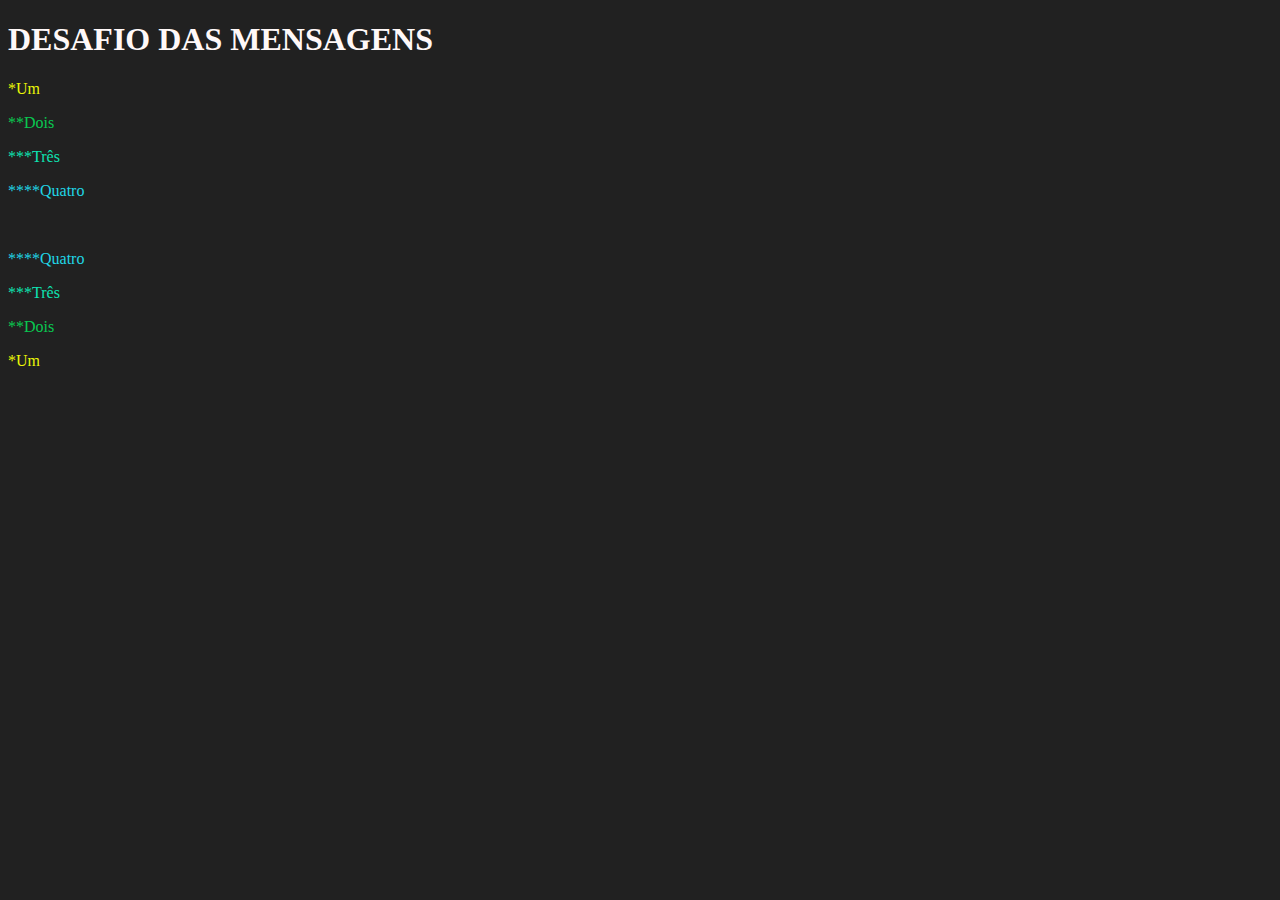
<file: Desafio 01 mensagens/index.html>
<!DOCTYPE html>
<html lang="pt-br">
<head>
    <meta charset="UTF-8">
    <meta name="viewport" content="width=device-width, initial-scale=1.0">
    <title>Desafio Soluta</title>
  <link rel="stylesheet" href="style.css">
</head>
<body>
    <h1>DESAFIO DAS MENSAGENS</h1>
<p class="a">*Um</p>
<p class="b">**Dois</p>
<p class="c">***Três</p>
<p class="d">****Quatro</p><br>

<p class="d">****Quatro</p>
<p class="c">***Três</p>
<p class="b">**Dois</p> 
<p class="a">*Um</p>

<!--Especificou apenas sobre o excesso de <br>-->

</body>
</html>
</file>
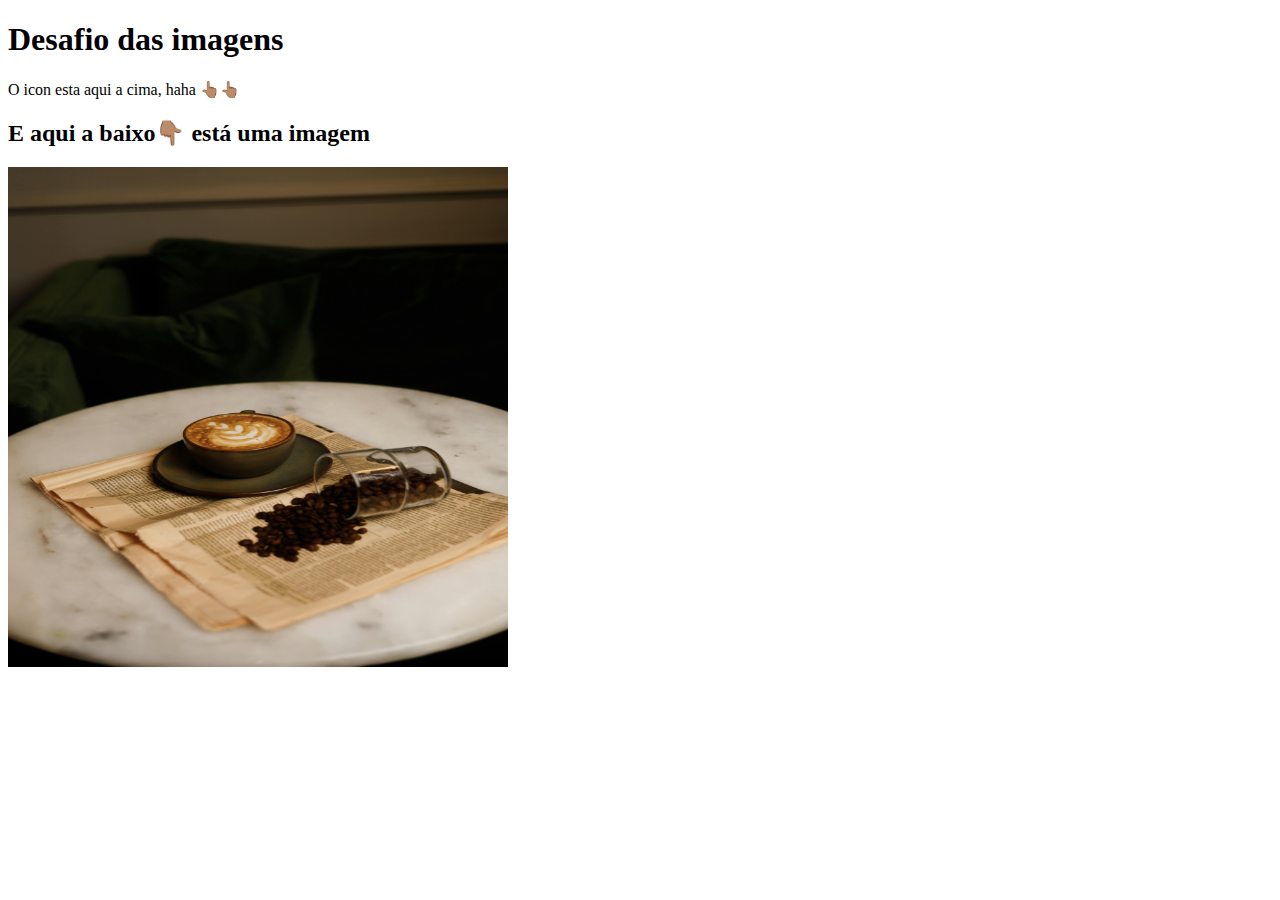
<file: Desafio 02 img e icon/index.html>
<!DOCTYPE html>
<html lang="en">
<head>
    <meta charset="UTF-8">
    <meta name="viewport" content="width=device-width, initial-scale=1.0">
    <title>Desafio 2</title>
    <link rel="shortcut icon" href="usuarios-alt.png" type="image/x-icon">
</head>
<body>
    <h1>Desafio das imagens</h1>

<p>O icon esta aqui a cima, haha 👆🏽👆🏽 </p>
<h2>E aqui a baixo👇🏽 está uma imagem</h2>

    <img src="café.jpg" alt="Imagem 1" width="500px" height="500px">

</body>
</html>
</file>
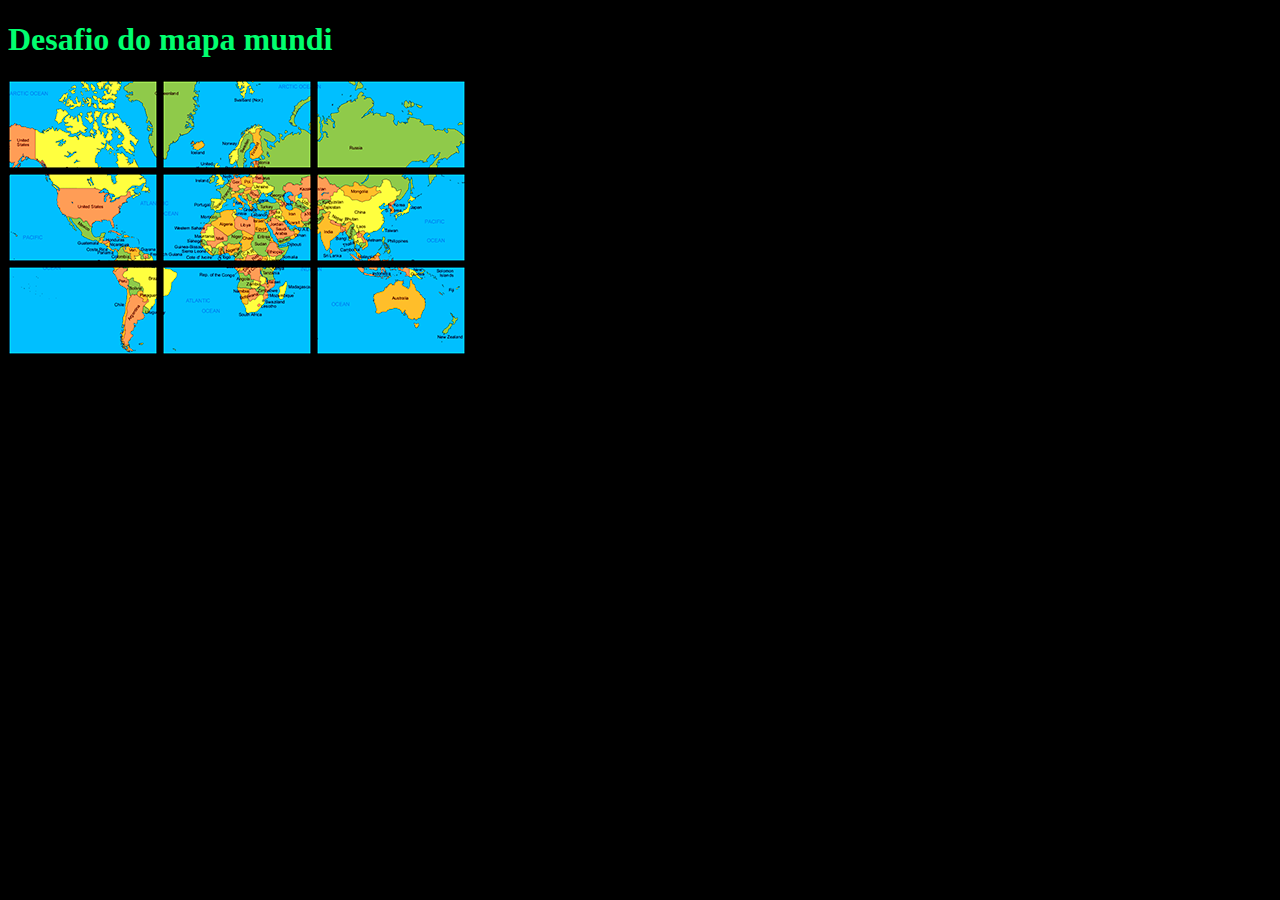
<file: Desafio 03 Mapa Mundi/index.html>
<!DOCTYPE html>
<html lang="pt=br">
<head>
    <meta charset="UTF-8">
    <meta name="viewport" content="width=device-width, initial-scale=1.0">
    <title>Desafio 03</title>
    <link rel="shortcut icon" href="icon.png" type="image/x-icon">
    <link rel="stylesheet" href="style.css">
</head>
<body>
    <h1> Desafio do mapa mundi </h1>

<img src="1.png" alt=""> <img src="2.png" alt=""> <img src="3.png" alt=""> <br>
<img src="4.png" alt=""> <img src="5.png" alt=""> <img src="6.png" alt=""> <br>
<img src="7.png" alt=""> <img src="8.png" alt=""> <img src="9.png" alt="">



</body>
</html>
</file>
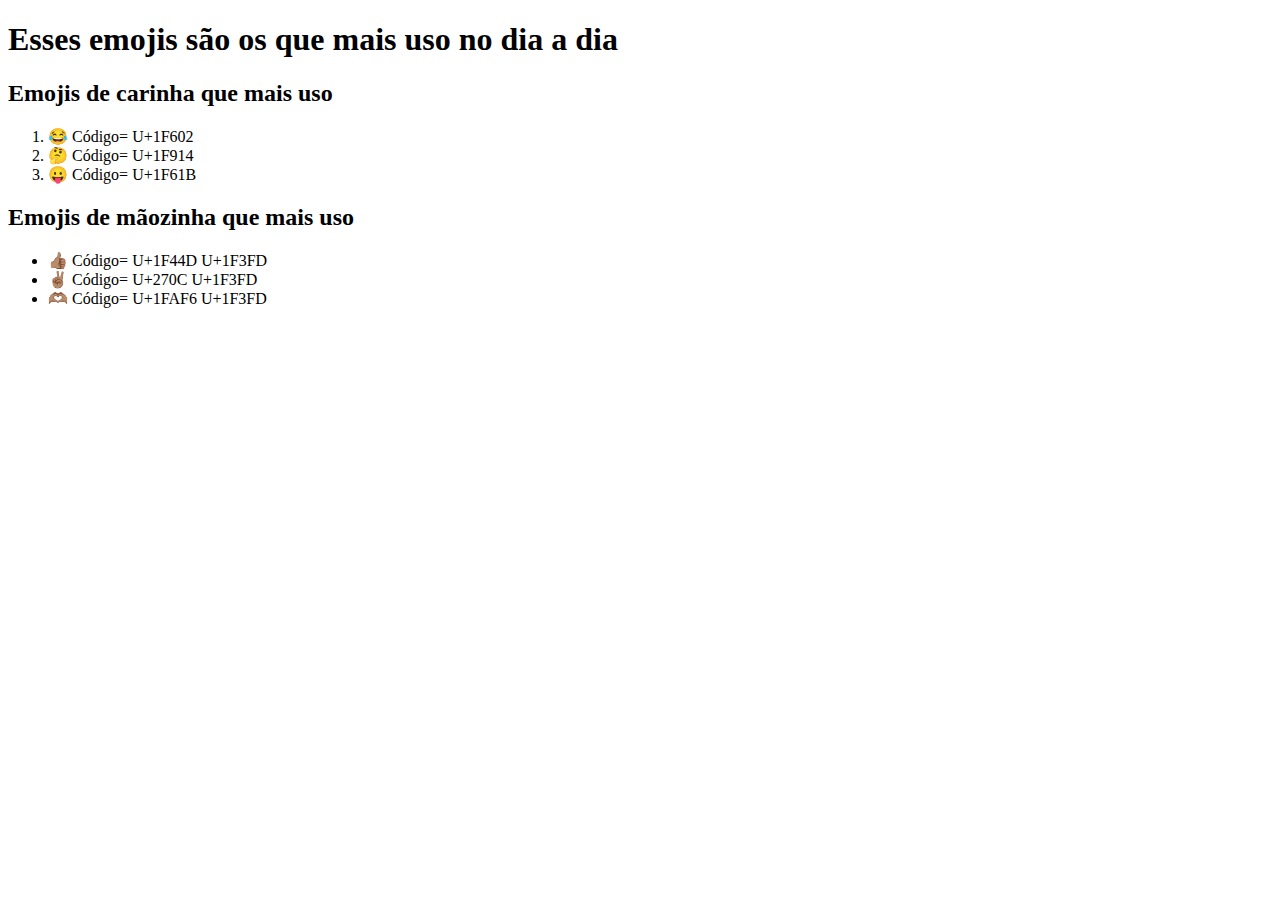
<file: Desafio 04 emoji/index.html>
<!DOCTYPE html>
<html lang="pt-br">
<head>
    <meta charset="UTF-8">
    <meta name="viewport" content="width=device-width, initial-scale=1.0">
    <title>DESAFIO DOS EMOJIS</title>
</head>
<body>
    <h1>Esses emojis são os que mais uso no dia a dia</h1>

    <h2>Emojis de carinha que mais uso</h2> <!--usando lista ordenadas-->
    <ol>
        <li> 😂 Código= U+1F602</li>
        <li> 🤔 Código= U+1F914</li>
        <li> 😛 Código= U+1F61B</li>
    </ol>
    <h2>Emojis de mãozinha que mais uso</h2> <!--usando lista não ordenadas-->
    <ul>
        <li>👍🏽 Código= U+1F44D U+1F3FD</li>
        <li>✌🏽 Código= U+270C U+1F3FD</li>
        <li>🫶🏽 Código= U+1FAF6 U+1F3FD</li>
    </ul>
   
</body>
</html>
</file>
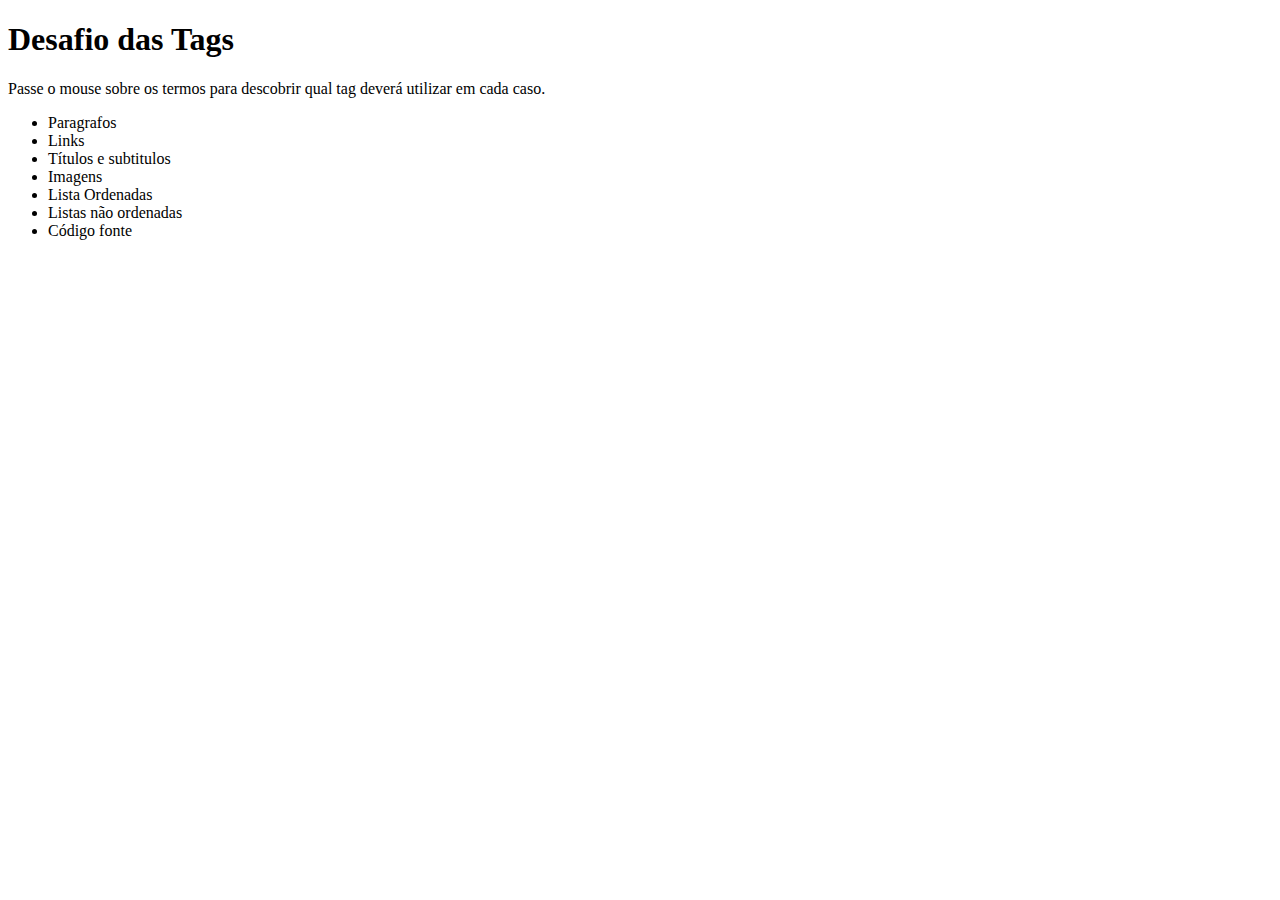
<file: Desafio 06 Tags/index.html>
<!DOCTYPE html>
<html lang="en">
<head>
    <meta charset="UTF-8">
    <meta name="viewport" content="width=device-width, initial-scale=1.0">
    <title>desafio das Tags</title>
 <style>

    div >p{
        display: none;
    }
    div:hover >p {
        display: block;
        color: rgb(214, 214, 214);
        background-color: black;
    }

    
 </style>
</head>
<body>
    <h1>Desafio das Tags</h1>
    <p> Passe o mouse sobre os termos para descobrir qual tag deverá utilizar em cada caso.</p>
    <ul>
        <li>
            <div>
                Paragrafos
                <p>Use a tag &lt;p&gt; </p>
            </div>
        </li>
        <li>
            <div>
                Links
                <p>Use a tag &lt;a&gt;</p>
            </div>
        </li>
   
        <li>
            <div>
                Títulos e subtitulos 
                <p>Use as tags &lt;h1-h6&gt;</p>
            </div>
        </li>
        <li>
            <div>
                Imagens
                <p>Use a Tag &lt;Img&gt;</p>
            </div>
        </li>
        <li>
            <div>
                Lista Ordenadas
                <p>Use a Tag &lt;Ol&gt;</p>
            </div>
        </li>
      
    <li>
            <div>
                Listas não ordenadas
                <p>Use a Tag &lt;Ul&gt;</p>
            </div>
        </li>
       
        <li>
            <div>
                Código fonte
                <p>Use a Tag &lt;code&gt;</p>
            </div>
        </li>
</body>
</html>
</file>
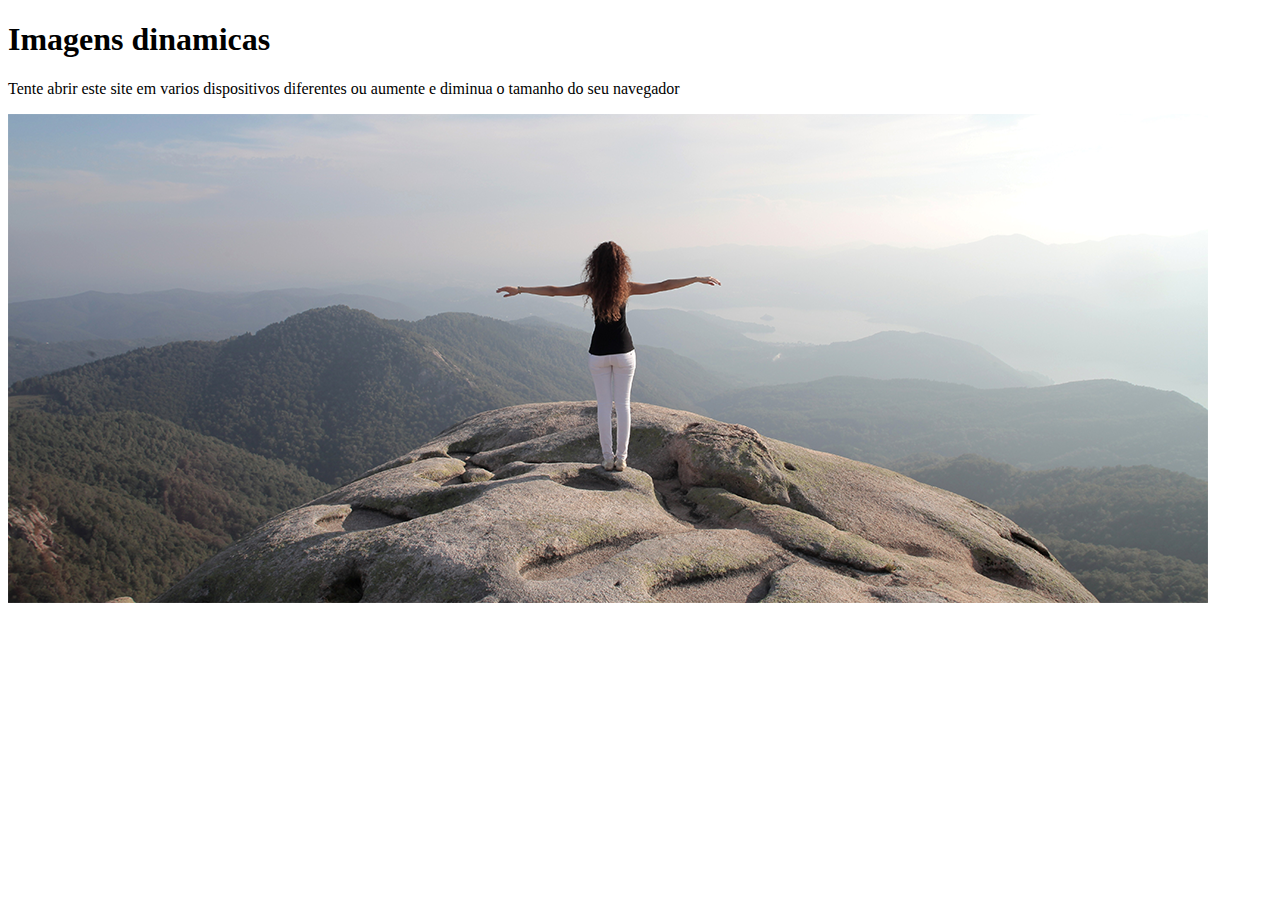
<file: Desafio 07 img flex/index.html>
<!DOCTYPE html>
<html lang="pt-br">
<head>
    <meta charset="UTF-8">
    <meta name="viewport" content="width=device-width, initial-scale=1.0">
    <title>Desafio imagens flexiveis</title>
</head>
<body>
    <h1>Imagens dinamicas</h1>  
  <p>Tente abrir este site em varios dispositivos diferentes ou aumente e diminua o tamanho do seu navegador</p>
<!--nao esquece de colocar o source media type abaixo de picture, mas, acima da primeira imagem-->
<picture>
    <source media="(max-width:700px )" srcset="img/paisagem-p.png" type="image/png">

    <source media="(max-width:1000px )" srcset="img/paisagem-m.png" type="image/png">
<img src="img/paisagem-g.png" alt="imagem flexivel">

</picture>

</body>
</html>
</file>
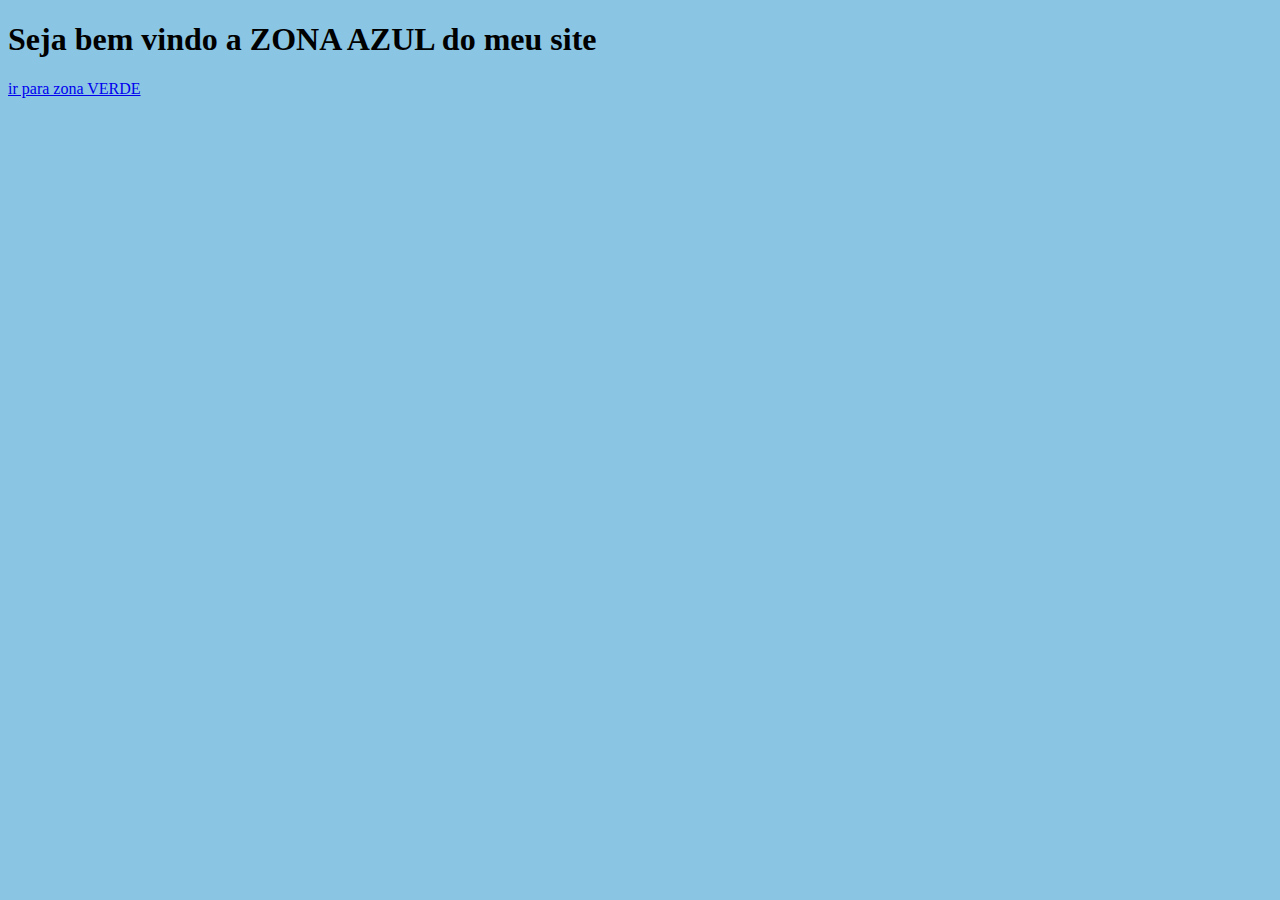
<file: Desafio 08 navegação/index.html>
<!DOCTYPE html>
<html lang="pt-br">
<head>
    <meta charset="UTF-8">
    <meta name="viewport" content="width=device-width, initial-scale=1.0">
    <title>Desafio das paginas</title>
    <style>
        body{
            background-color: rgba(77, 167, 212, 0.658);
        }
    </style>
</head>
<body>
    <h1>Seja bem vindo a ZONA AZUL do meu site</h1>
    <a href="pagina2.html">ir para zona VERDE</a>
</body>
</html>
</file>
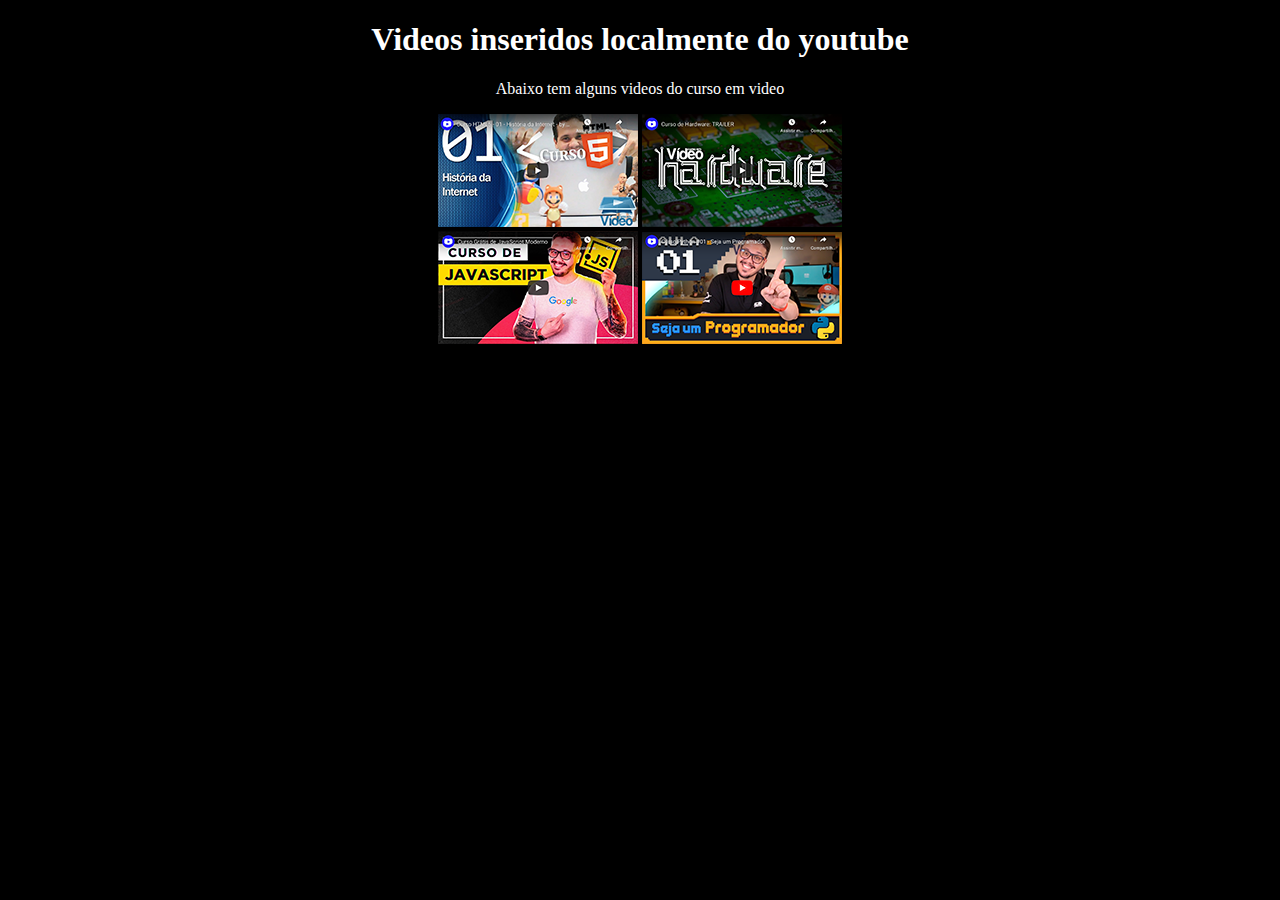
<file: Desafio 09 videos/index.html>
<!DOCTYPE html>
<html lang="pt-br">
<head>
    <meta charset="UTF-8">
    <meta name="viewport" content="width=device-width, initial-scale=1.0">
    <title>Desafio dos videos</title>
    <link rel="shortcut icon" href="usuarios-alt.png" type="image/x-icon">
    <style>
        body{
            text-align: center;
            background-color:black;
        }
        h1,p {
            color: white;
        }
    </style>
</head>
<body>
    <h1>Videos inseridos localmente do youtube</h1>
    <p>Abaixo tem alguns videos do curso em video</p>

<a href="index2.html" target="_blank"><img src="thumb-html.png"></a> 

<a href="index3.html" target="_blank"><img src="thumb-hardware.png"></a> 
<br>
<a href="index4.html" target="_blank"><img src="thumb-js.png"></a> 

<a href="index5.html" target="_blank"><img src="thumb-python.png"></a> 






</body>
</html>
</file>
<file: Desafio 01 mensagens/style.css>
@charset "UFT=8";

body{
    background-color: rgb(33, 33, 33);
}
h1{
    color: rgb(255, 248, 248);
}

.a{
color: rgb(234, 246, 7);
}
.b{
color: rgba(2, 245, 95, 0.799);
}
.c{
color: rgb(14, 228, 178);
}
.d{
color: rgb(32, 214, 230);
}
</file>
<file: Desafio 03 Mapa Mundi/style.css>
@charset "UFT-8";
body{
    background-color: black;
}
h1{
    color: rgb(1, 255, 111);
}
</file>
